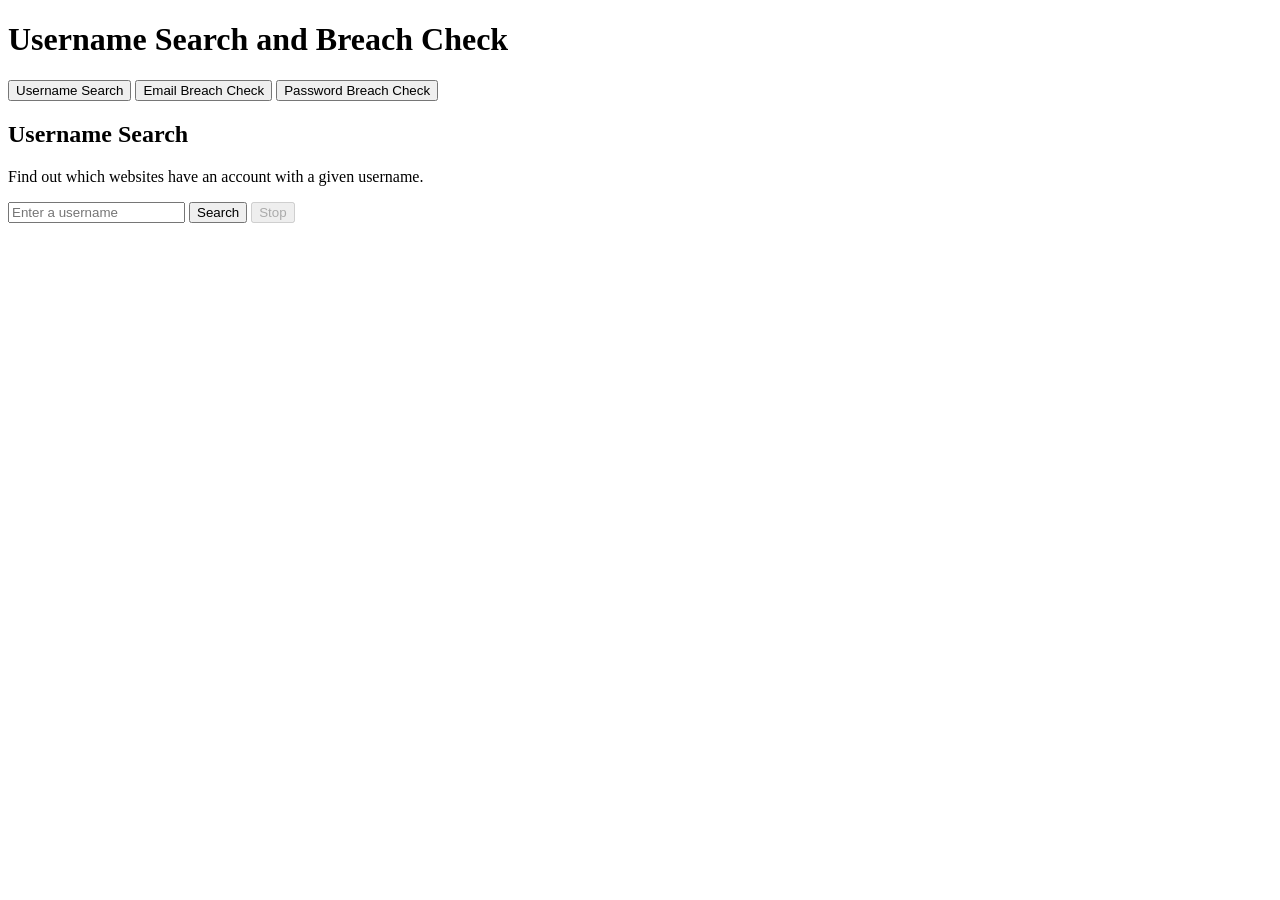
<file: NU-Gen/breach_checker/osint-tools.html>
<!DOCTYPE html>
<html lang="en">
<head>
<meta charset="UTF-8">
<meta name="viewport" content="width=device-width, initial-scale=1">
<title>Username Search and Breach Check</title>
</head>
<body>
<h1>Username Search and Breach Check</h1>

<p>
<button id="showUsernameSearch">Username Search</button>
<button id="showEmailCheck">Email Breach Check</button>
<button id="showPasswordCheck">Password Breach Check</button>
</p>

<div id="usernameSearchPage">
<h2>Username Search</h2>
<p>Find out which websites have an account with a given username.</p>
<p>
<input id="usernameInput" placeholder="Enter a username">
<button id="startSearchButton">Search</button>
<button id="stopSearchButton" disabled>Stop</button>
</p>
<p id="variationsTried"></p>
<p id="searchStatus"></p>
<ul id="searchResults"></ul>
<h3 id="manualHeading" hidden>These sites block automatic checks. Open them to look yourself:</h3>
<ul id="manualLinks"></ul>
</div>

<div id="emailCheckPage" hidden>
<h2>Email Breach Check</h2>
<p>Scan for breached passwords</p>
<p><input id="emailInput" type="email" placeholder="Enter an email address"></p>
<p><button id="checkEmailButton">Check Email</button></p>
<p id="emailStatus"></p>
<ul id="emailResults"></ul>
</div>

<div id="passwordCheckPage" hidden>
<h2>Password Breach Check</h2>
<p>Your password never leaves this page. Only a small part of its fingerprint is sent.</p>
<p><input id="passwordInput" type="password" placeholder="Enter a password"></p>
<p><button id="checkPasswordButton">Check Password</button></p>
<p id="passwordStatus"></p>
</div>

<script src="page.js"></script>
<script src="username-search.js"></script>
<script src="breach-check.js"></script>
</body>
</html>
</file>
